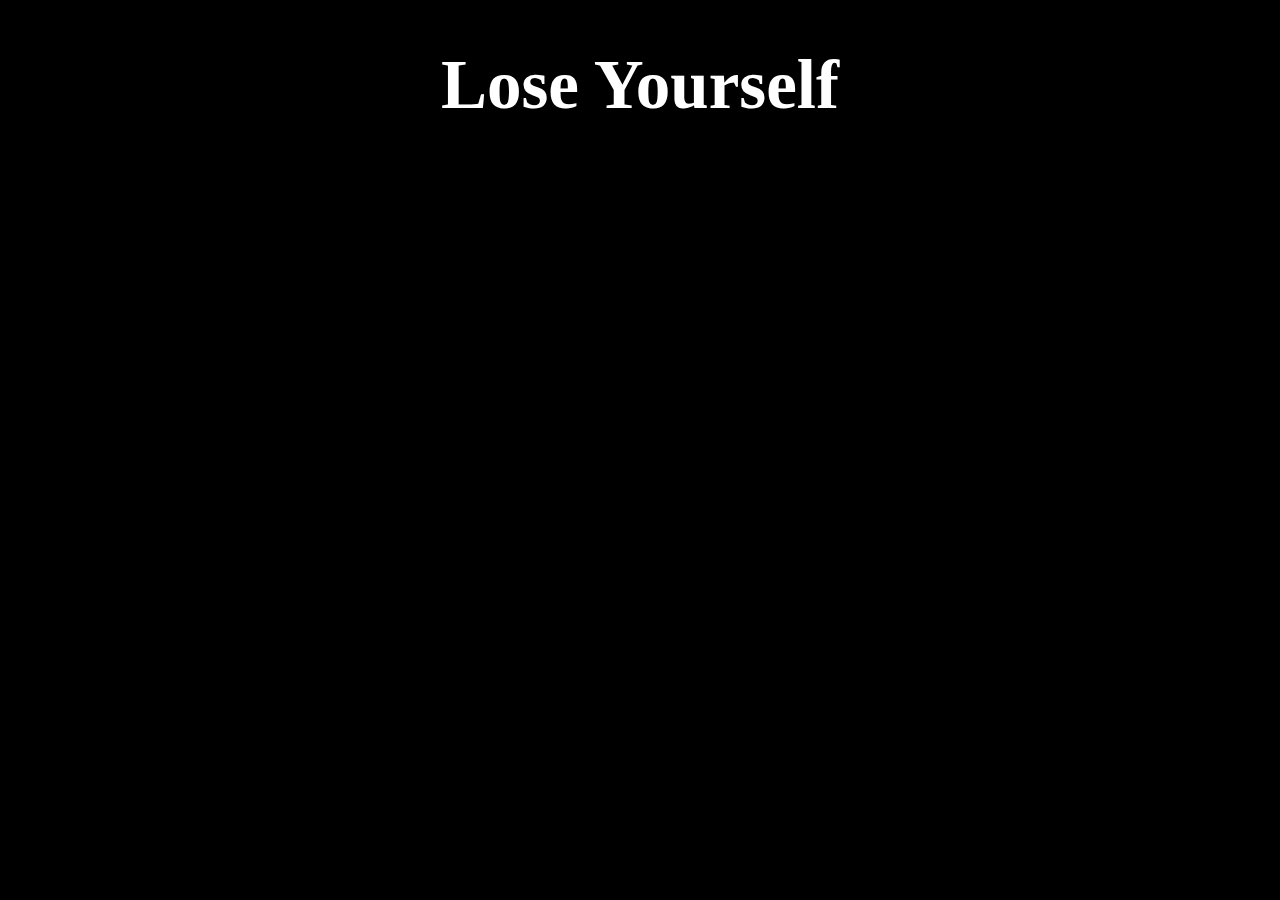
<file: Box_Model/index.html>
<!DOCTYPE html>
<html lang="en">
<head>
  <meta charset="UTF-8">
  <meta name="viewport" content="width=device-width, initial-scale=1.0">
  <title>Document</title>
  <link rel="stylesheet" href="style.css">
</head>
<body>

  <h1>
    Lose Yourself
  </h1>
  
</body>
</html>
</file>
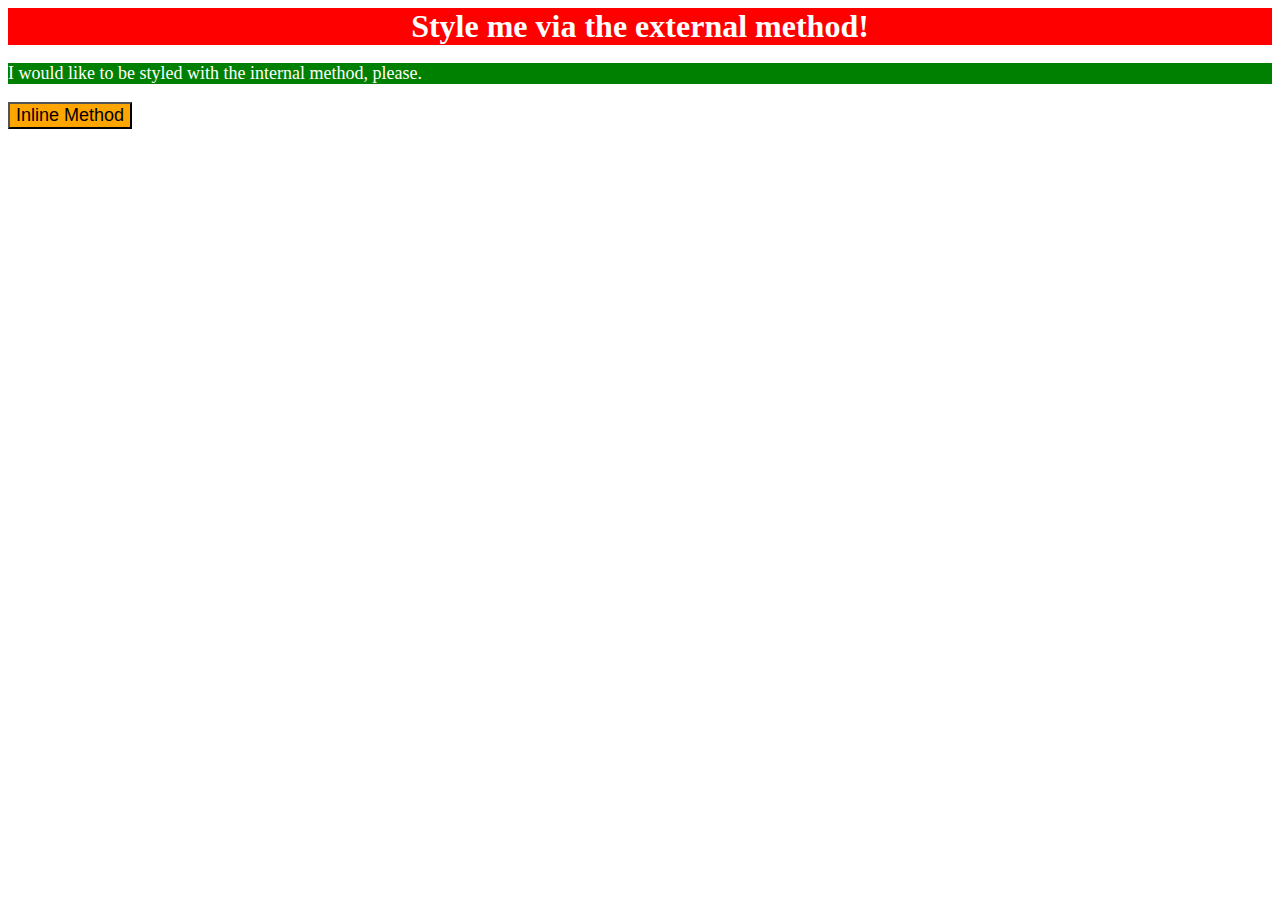
<file: foundations/01-css-methods/index.html>
<!DOCTYPE html>
<html lang="en">
  <head>
    <meta charset="UTF-8">
    <meta http-equiv="X-UA-Compatible" content="IE=edge">
    <meta name="viewport" content="width=device-width, initial-scale=1.0">
    <title>Methods for Adding CSS</title>
    <link rel="stylesheet" href="style.css">
  </head>
  <style>
    p{
      background-color: green;
      color: white;
      font-size: 18px;

    }
  </style>
  <body>
    <div>Style me via the external method!</div>
    <p>I would like to be styled with the internal method, please.</p>
    <button style="background-color: orange;font-size: 18px;">Inline Method</button>
  </body>
</html>
</file>
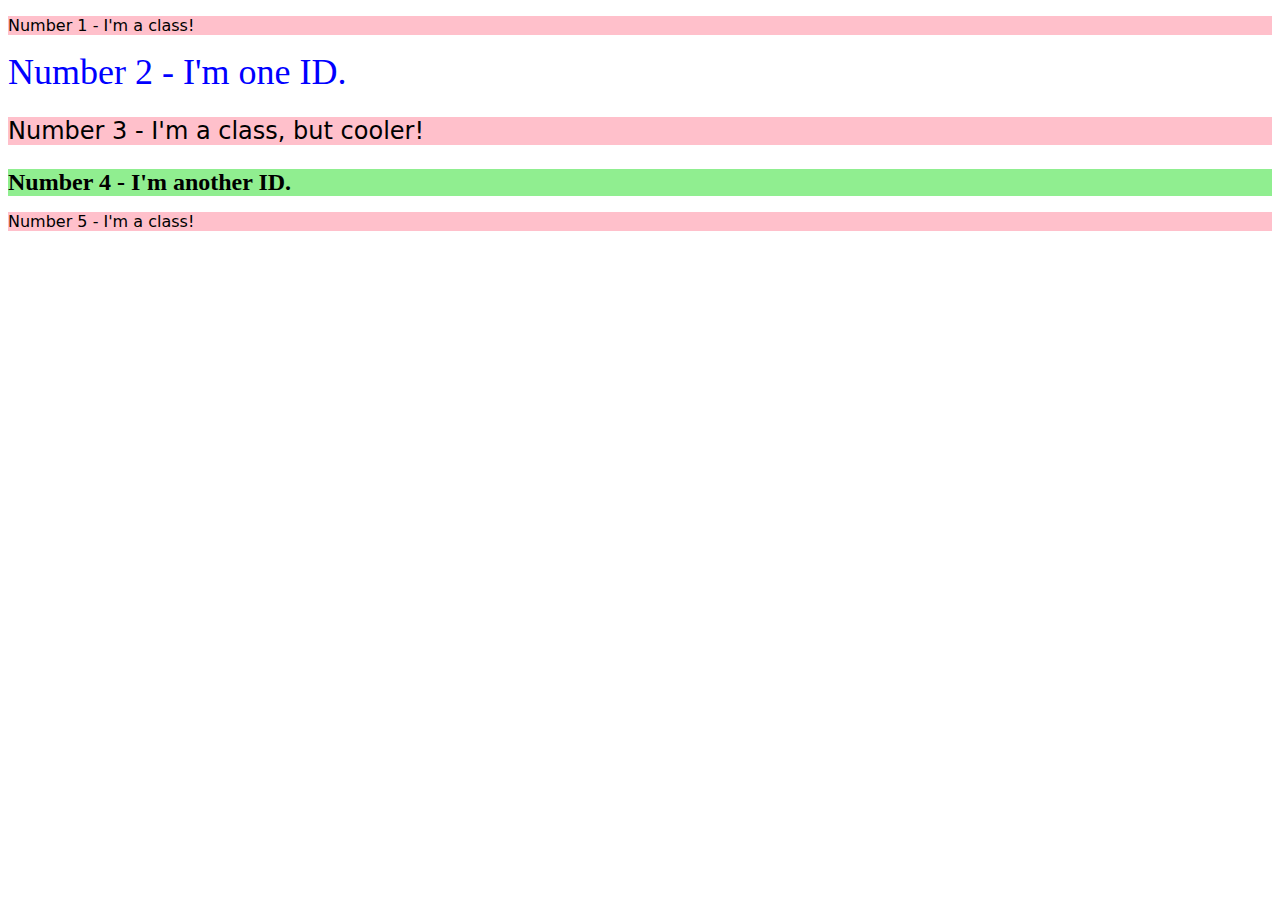
<file: foundations/02-class-id-selectors/index.html>
<!DOCTYPE html>
<html lang="en">
  <head>
    <meta charset="UTF-8">
    <meta http-equiv="X-UA-Compatible" content="IE=edge">
    <meta name="viewport" content="width=device-width, initial-scale=1.0">
    <title>Class and ID Selectors</title>
    <link rel="stylesheet" href="style.css">
  </head>
  <body>
    <p class="odd">Number 1 - I'm a class!</p>
    <div id="two">Number 2 - I'm one ID.</div>
    <p class="odd three">Number 3 - I'm a class, but cooler!</p>
    <div id="four">Number 4 - I'm another ID.</div>
    <p class="odd">Number 5 - I'm a class!</p>
  </body>
</html>
</file>
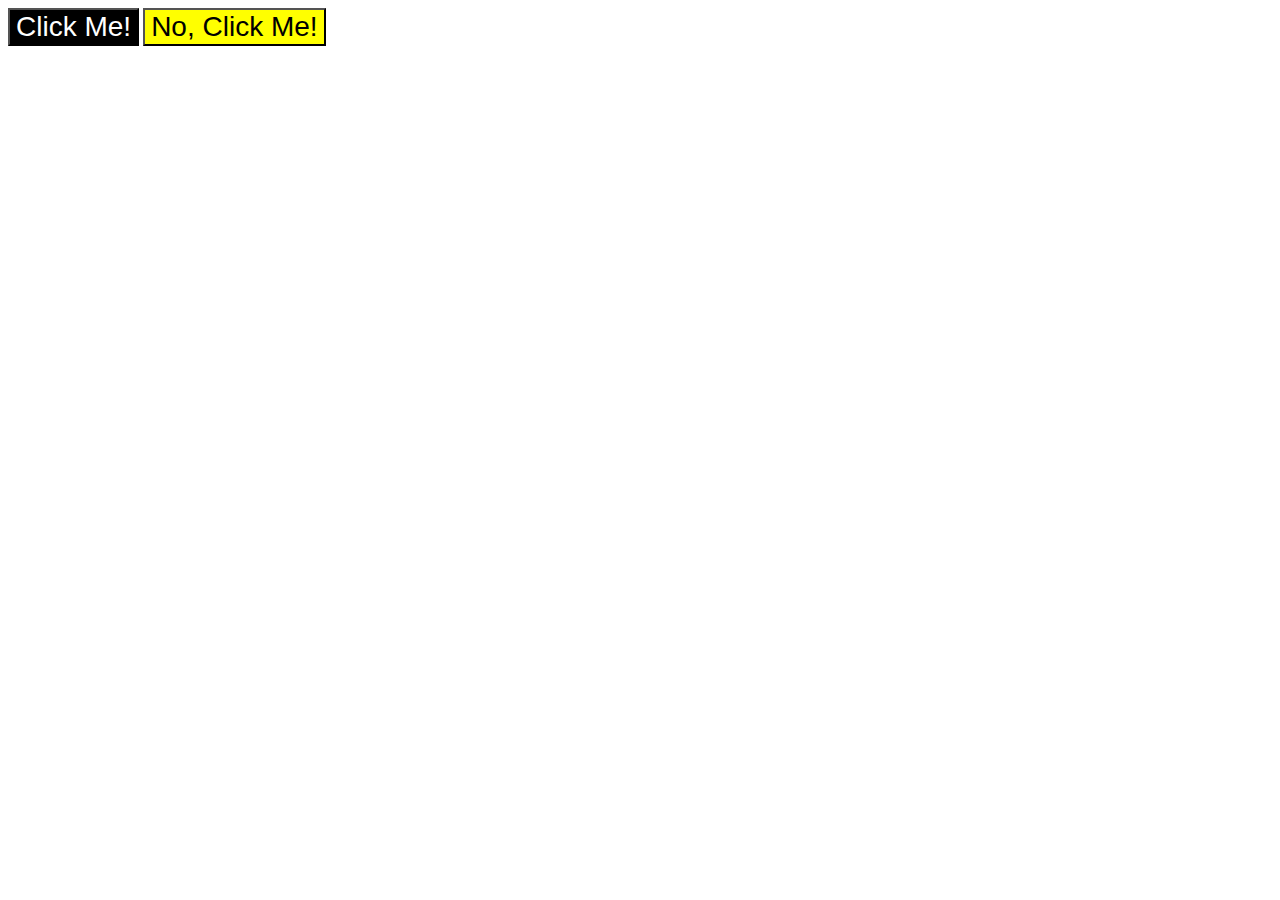
<file: foundations/03-grouping-selectors/index.html>
<!DOCTYPE html>
<html lang="en">
  <head>
    <meta charset="UTF-8">
    <meta http-equiv="X-UA-Compatible" content="IE=edge">
    <meta name="viewport" content="width=device-width, initial-scale=1.0">
    <title>Grouping Selectors</title>
    <link rel="stylesheet" href="style.css">
  </head>
  <body>
    <button class="one">Click Me!</button>
    <button class="two">No, Click Me!</button>
  </body>
</html>
</file>
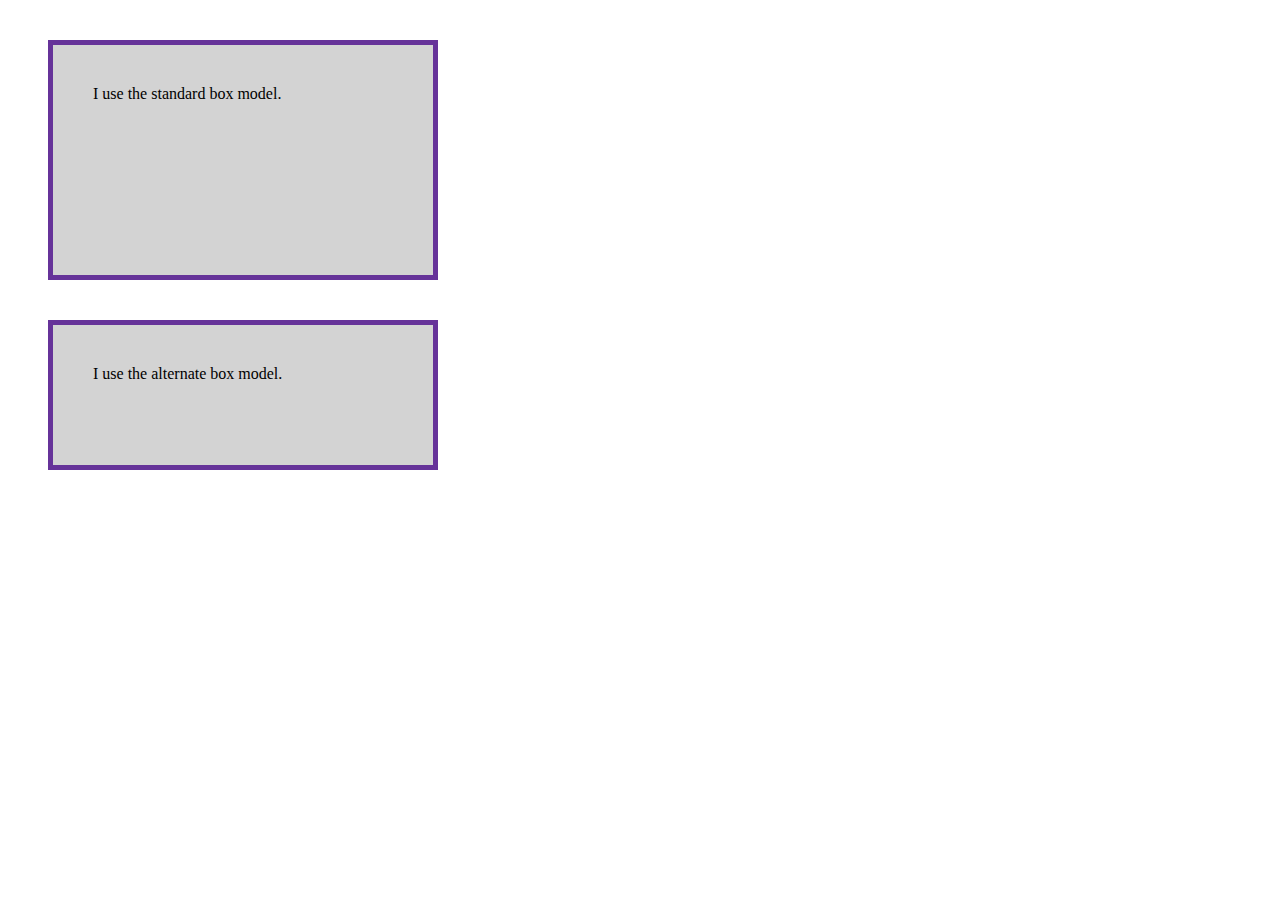
<file: Box_Model_MDN/Task1.html>
<!DOCTYPE html>
<html lang="en">
<head>
  <meta charset="UTF-8">
  <meta name="viewport" content="width=device-width, initial-scale=1.0">
  <title>Task 1</title>
  <link rel="stylesheet" href="Task1.css">
</head>
<body>
  <div class="box">I use the standard box model.</div>
<div class="box alternate">I use the alternate box model.</div>
</body>
</html>
</file>
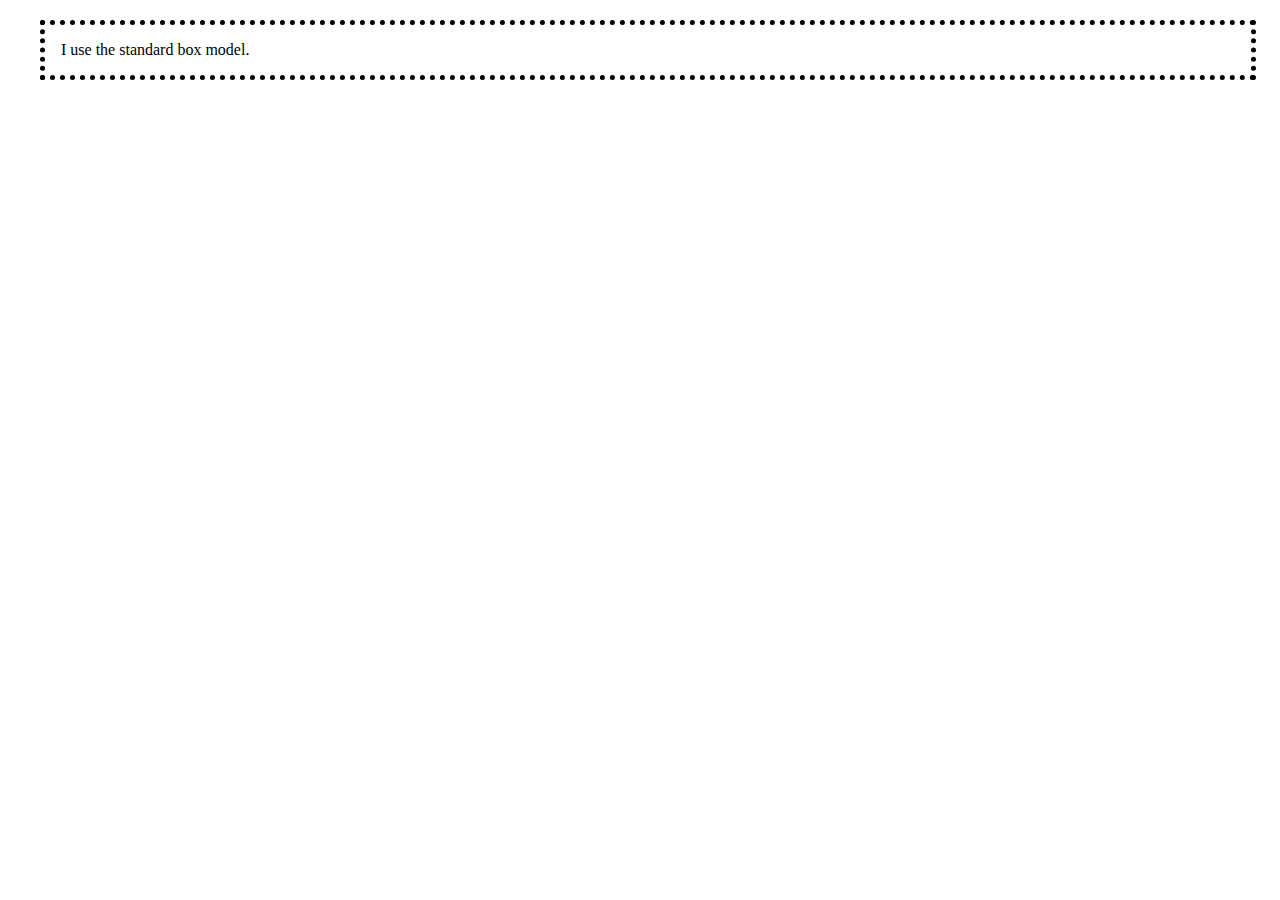
<file: Box_Model_MDN/Task2.html>
<!DOCTYPE html>
<html lang="en">
<head>
  <meta charset="UTF-8">
  <meta name="viewport" content="width=device-width, initial-scale=1.0">
  <title>Task 2</title>
  <link rel="stylesheet" href="Task2.css">
</head>
<body>
  <div class="box">I use the standard box model.</div>
</body>
</html>
</file>
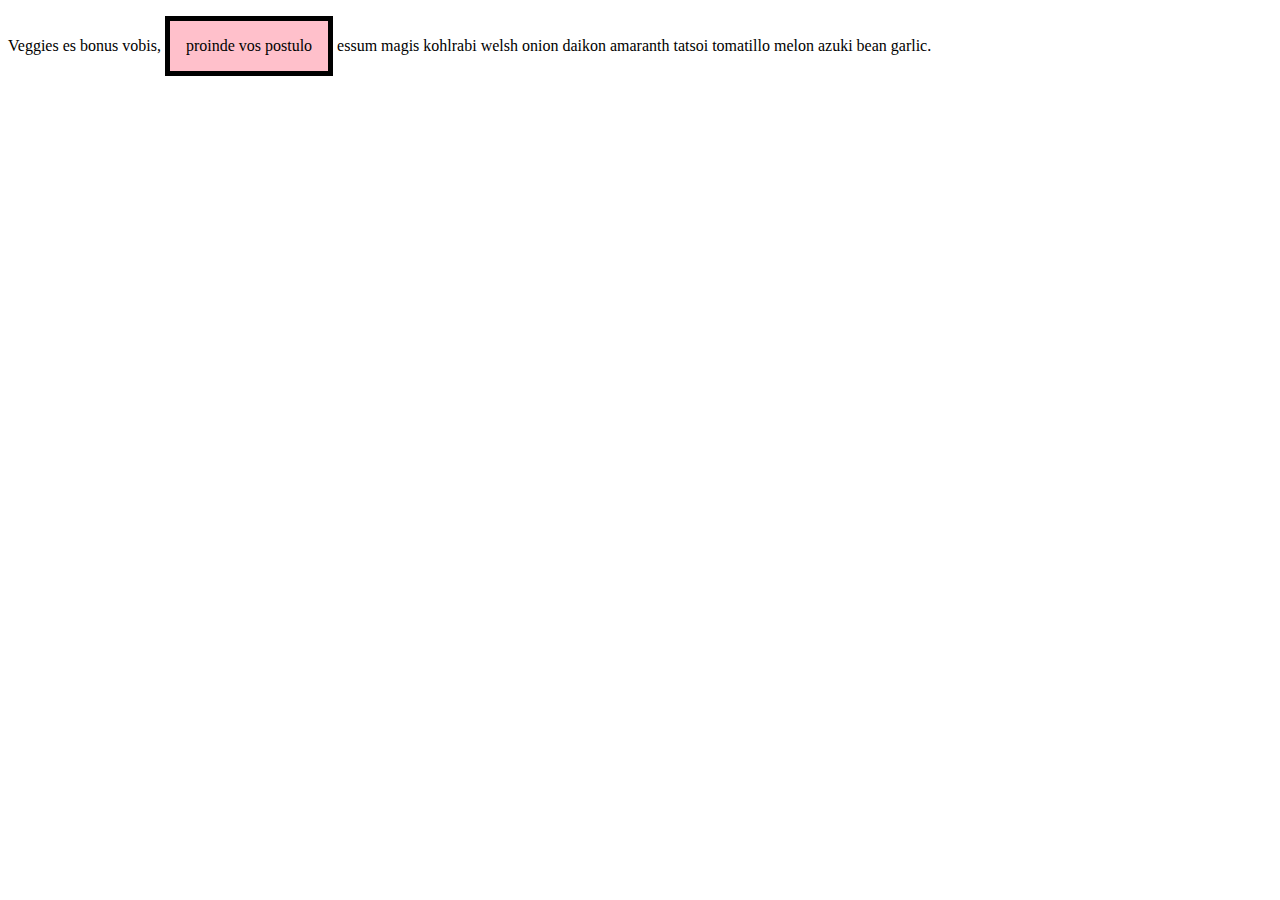
<file: Box_Model_MDN/Task3.html>
<!DOCTYPE html>
<html lang="en">
<head>
  <meta charset="UTF-8">
  <meta name="viewport" content="width=device-width, initial-scale=1.0">
  <title>Task 3</title>
  <link rel="stylesheet" href="Task3.css">
</head>
<body>
  <div class="box">  
    <p>Veggies es bonus vobis, <span>proinde vos postulo</span> essum magis kohlrabi welsh onion daikon amaranth tatsoi tomatillo melon azuki bean garlic.</p>
</body>
</html>
</file>
<file: Box_Model/style.css>
*{
  background-color: black;
  color: #fff;
}
h1{
  text-align: center;
  font-size: 69px;
}
</file>
<file: foundations/01-css-methods/style.css>
div{
  background-color: red;
  color: white;
  font-size: 32px;
  text-align: center;
  font-weight: bold;
}
</file>
<file: foundations/02-class-id-selectors/style.css>
.odd{
  background-color: pink;
  font-family: Verdana,"DejaVu Sans",sans-serif;
}

#two{
  color: blue;
  font-size: 36px;
}

.odd.three{
  font-size: 24px;
}

#four{
  background-color: lightgreen;
  font-size: 24px;
  font-weight: bold;
}
</file>
<file: foundations/03-grouping-selectors/style.css>
.one,.two{
  font-size: 28px;
  font-family: Helvetica,"Times New Roman", sans-serif;
}

.one{
  background-color: black;
  color: #fff;
}

.two{
  background-color: yellow;
}
</file>
<file: Box_Model_MDN/Task1.css>
.box {
  border: 5px solid rebeccapurple;
  background-color: lightgray;
  padding: 40px;
  margin: 40px;
  width: 300px;
  height: 150px;
}

.alternate {
  box-sizing: border-box;
  width:390px;
  /* as the main content size is 300 in the .box class 
  along with the padding and border it becomes 390 as total width  */
  /* and as in case of box-sizing property - border-box only the total width is taken not taking in 
  account of the padding and the border */

  /* MBR Principles varies in normal box-sizing and in the border-box  */
}
</file>
<file: Box_Model_MDN/Task2.css>
.box {
  border: 5px black dotted;
  margin-top: 20px;
  margin-right: 1em;
  margin-bottom: 40px;
  margin-left: 2em;
  padding: 1em;
}
</file>
<file: Box_Model_MDN/Task3.css>
.box span {
  background-color: pink;
  border: 5px solid black;
  padding: 1em;

  display:inline-block;
  /* inline block behaves like both the block and inline element properties 
  its a mixture of both . */
}
</file>
